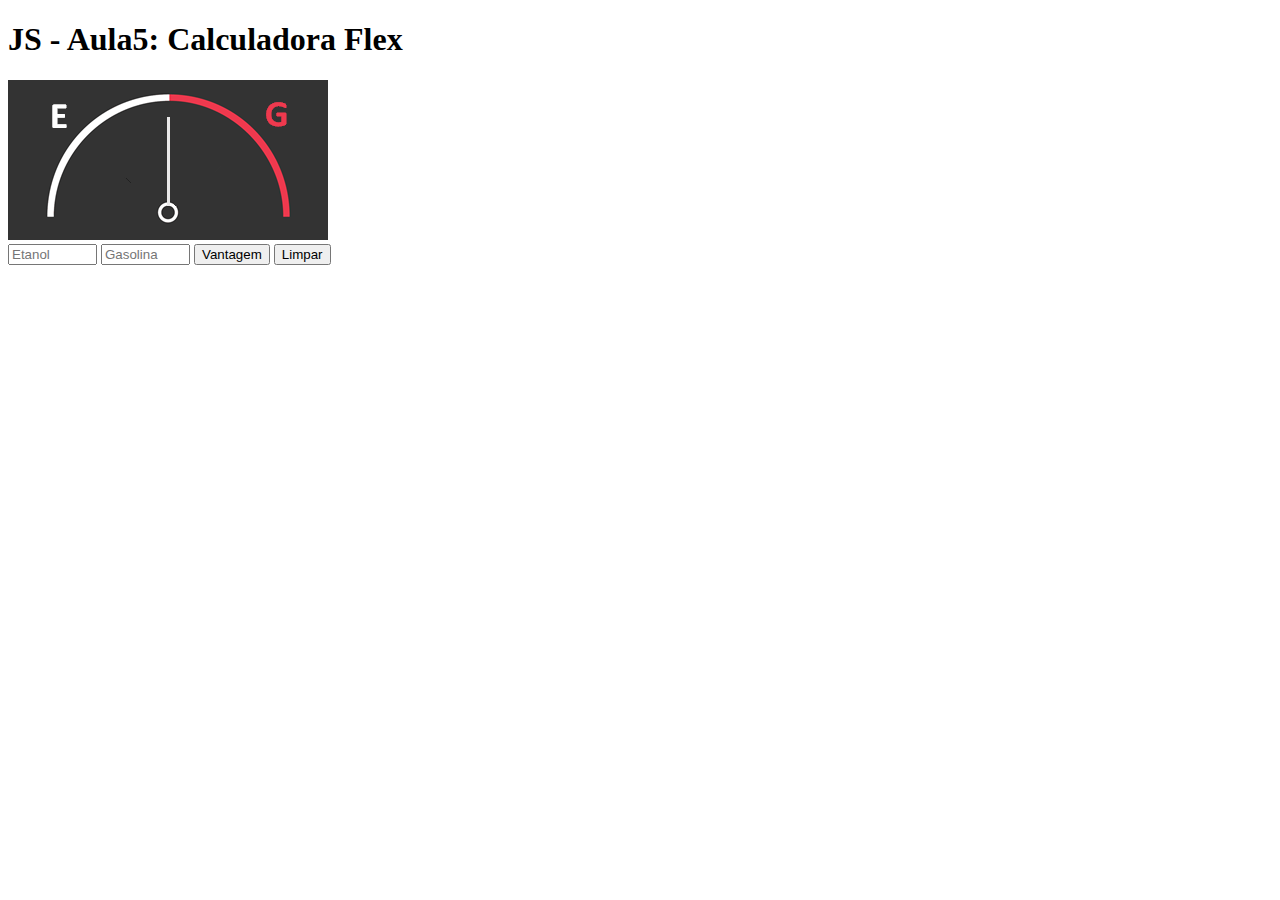
<file: js/appflex/index.html>
<!DOCTYPE HTML>
<html lang="pt-BR">
<head>
	<meta charset="UTF-8">
	<title>Calculadora Flex</title>
</head>
<body>
	<h1>JS - Aula5: Calculadora Flex</h1>
	<img src="neutro.png" alt="Calculadora Flex" id="status">
	<form name="frmFlex">
		<input type="text" placeholder="Etanol" size="8" name="txtEtanol">
		<input type="text" placeholder="Gasolina" size="8" name="txtGasolina">
		<input type="button" value="Vantagem" onclick="calcular()">
		<input type="reset" value="Limpar" onclick="resetar()">
	</form>
<script src="calcflex.js"></script>
</body>
</html>
</file>
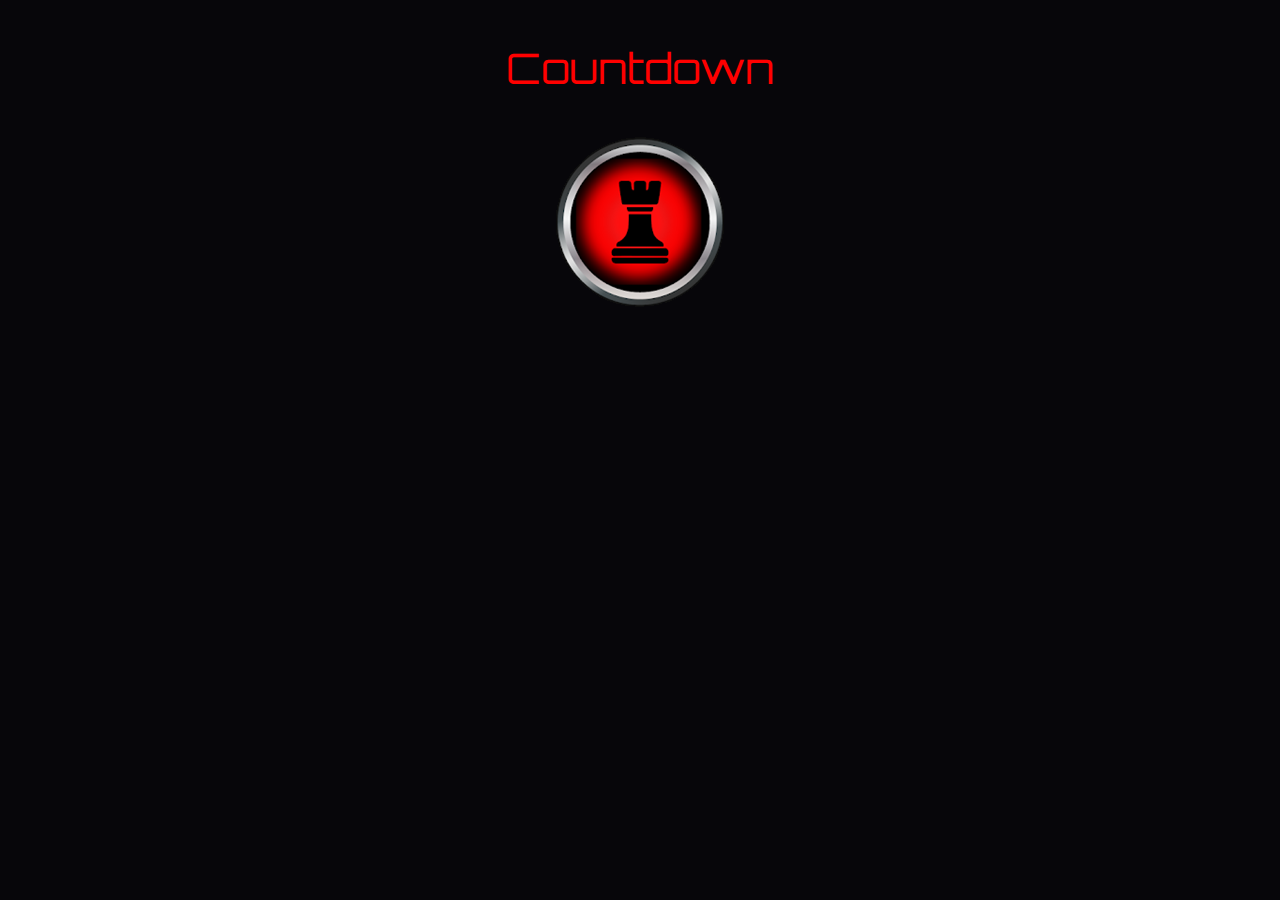
<file: js/countdown/index.html>
<!DOCTYPE HTML>
<html lang="pt-BR">
<head>
	<meta charset="UTF-8">
	<title>Countdown</title>
	<meta name="viewport" content="width=device-width, initial-scale=1.0">
	<link rel="stylesheet" type="text/css" href="style.css">
</head>
<body>
	<p id="time">Countdown</p>
	<img src="xm.png" alt="Countdown" id="fire" onclick="xequeMate()">
<script src="countdown.js"></script>
</body>
</html>
</file>
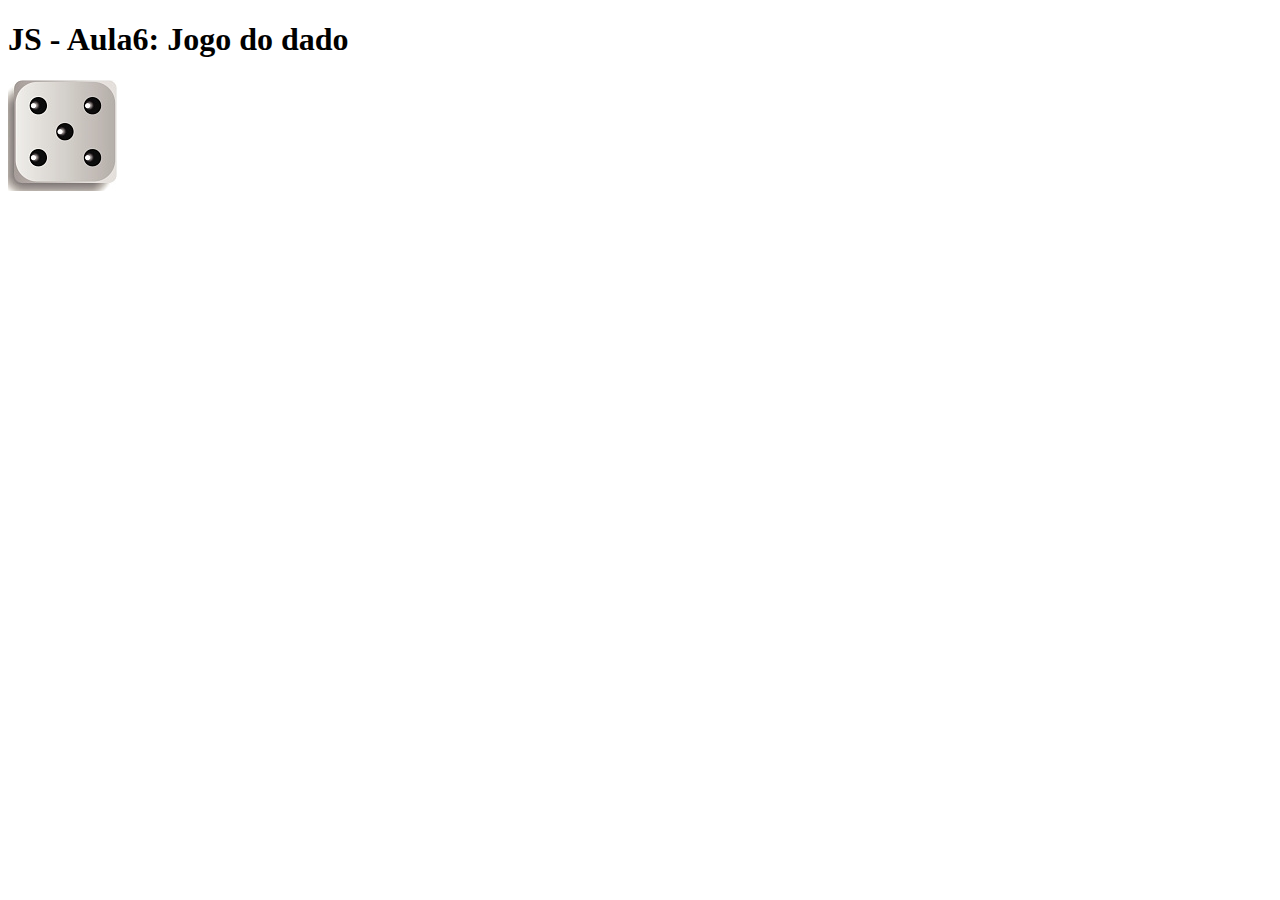
<file: js/dado/index.html>
<!DOCTYPE HTML>
<html lang="pt-BR">
<head>
	<meta charset="UTF-8">
	<title>Jogo do Dado</title>
</head>
<body>
	<h1>JS - Aula6: Jogo do dado</h1>
	<img src="face1.png" alt="dado" id="face">
<script src="dado.js"></script>
</body>
</html>
</file>
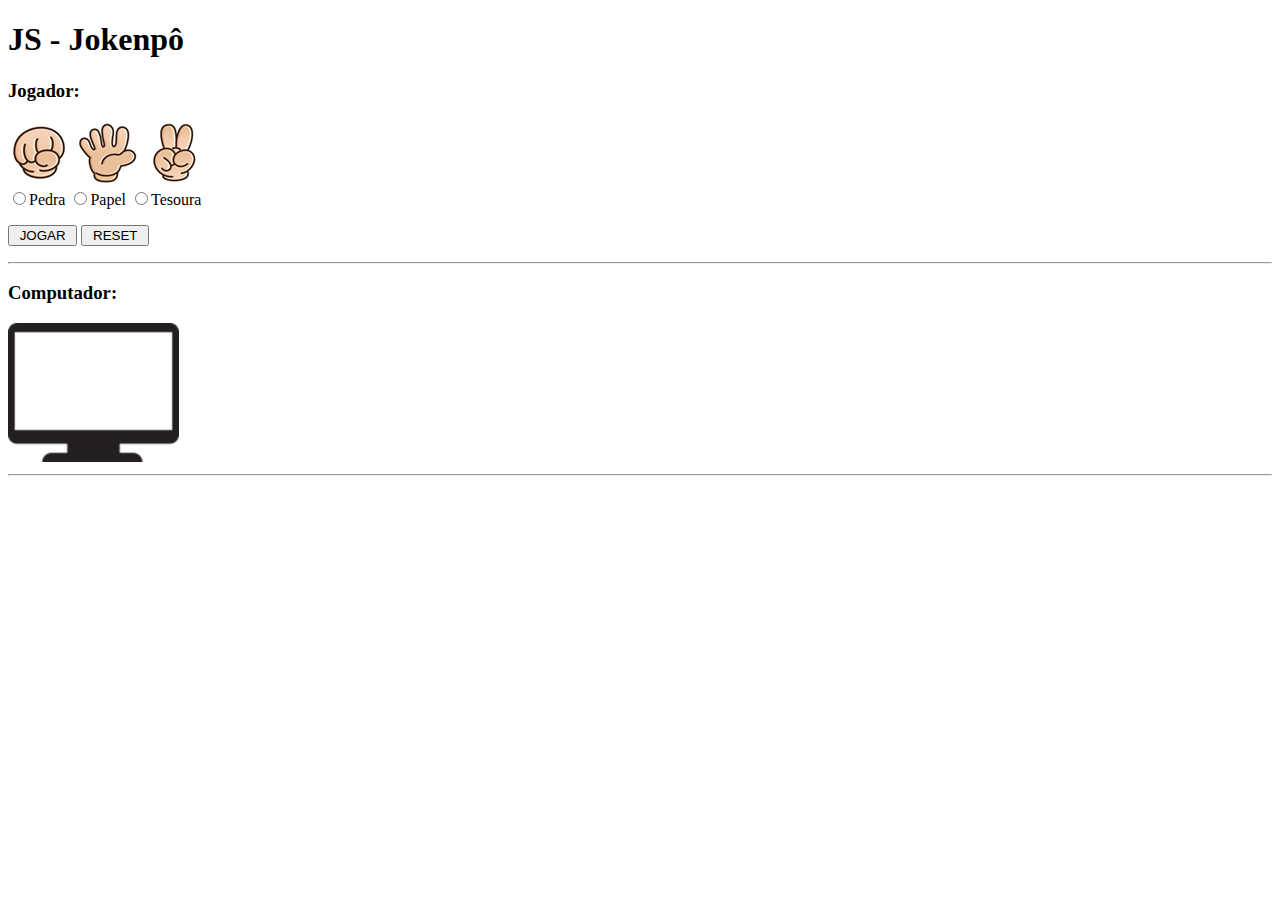
<file: js/jokenpo/index.html>
<!DOCTYPE HTML>
<html lang="pt-BR">
<head>
	<meta charset="UTF-8">
	<title>jokenpô</title>
</head>
<body>
	<h1>JS - Jokenpô</h1>
	<h3>Jogador:</h3>
	<img src="pedra.png" alt="Pedra">
	<img src="papel.png" alt="Papel">
	<img src="tesoura.png" alt="Tesoura">
	<form name="frmJokenpo">
		<input type="radio" name="grupo" id="pedra">Pedra
		<input type="radio" name="grupo" id="papel">Papel
		<input type="radio" name="grupo" id="tesoura">Tesoura
		<p>
		<input type="button" value= " JOGAR " onclick="jogar()">
		<input type="reset" value= " RESET " onclick="resetar()">
		</p>
	</form>
	<hr>
	<h3>Computador:</h3>
	<img src="pc.png" alt="PC" id="pc">
	<hr>
	<h3 id="placar"></h3>
<script src="jokenpo.js"></script>
</body>
</html>
</file>
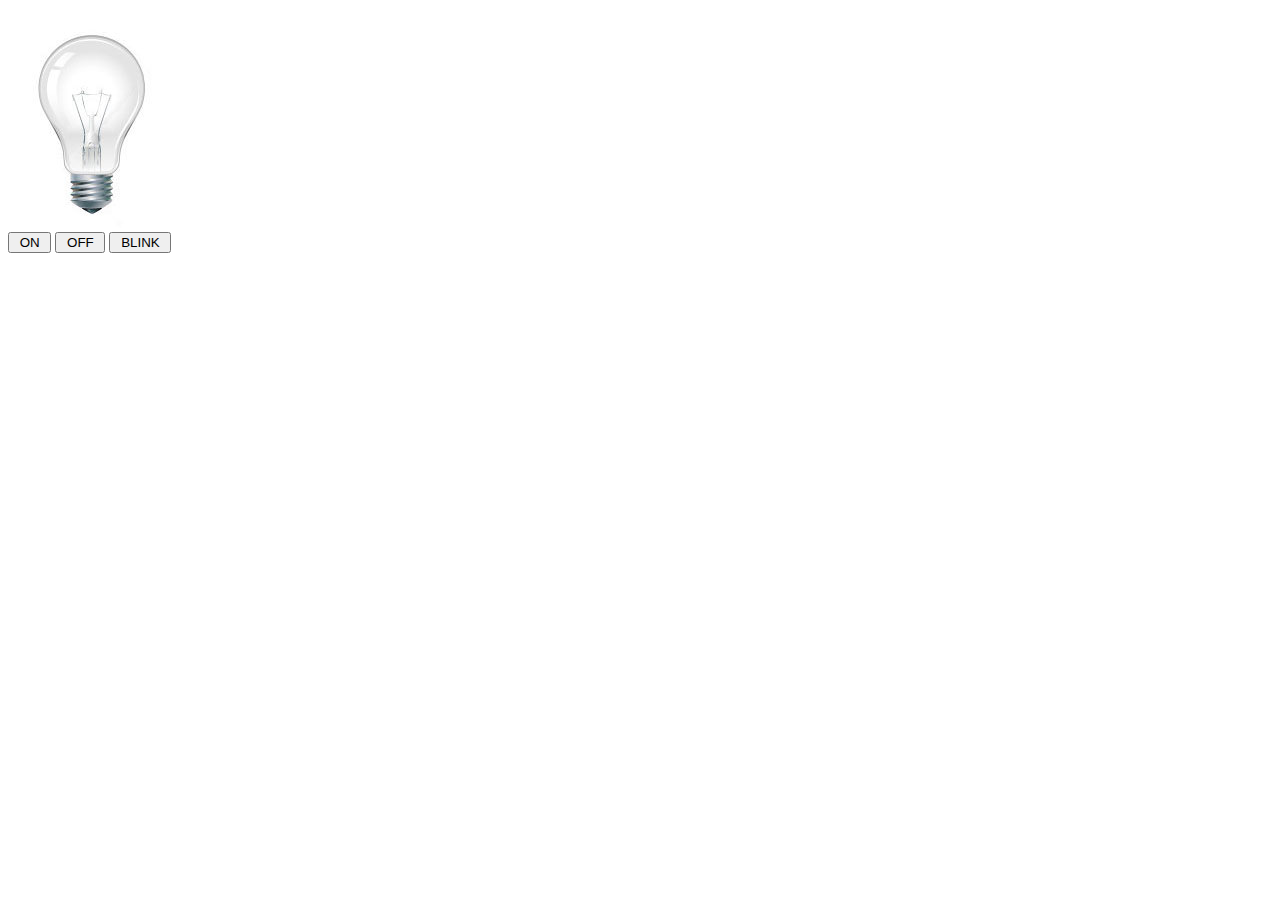
<file: js/lampada/index.html>
<!DOCTYPE HTML>
<html lang="pt-BR">
<head>
	<meta charset="UTF-8">
	<title>Controle de uma lâmpada</title>
</head>
<body>
	<img src="off.jpg" alt="Lâmpada" id="lamp">
	<form>
		<input type="button" value = " ON " onclick="on()">
		<input type="button" value = " OFF " onclick="off()">
		<input type="button" value = " BLINK " onclick="blink()">
	</form> 
<script src="controle.js"></script>
</body>
</html>
</file>
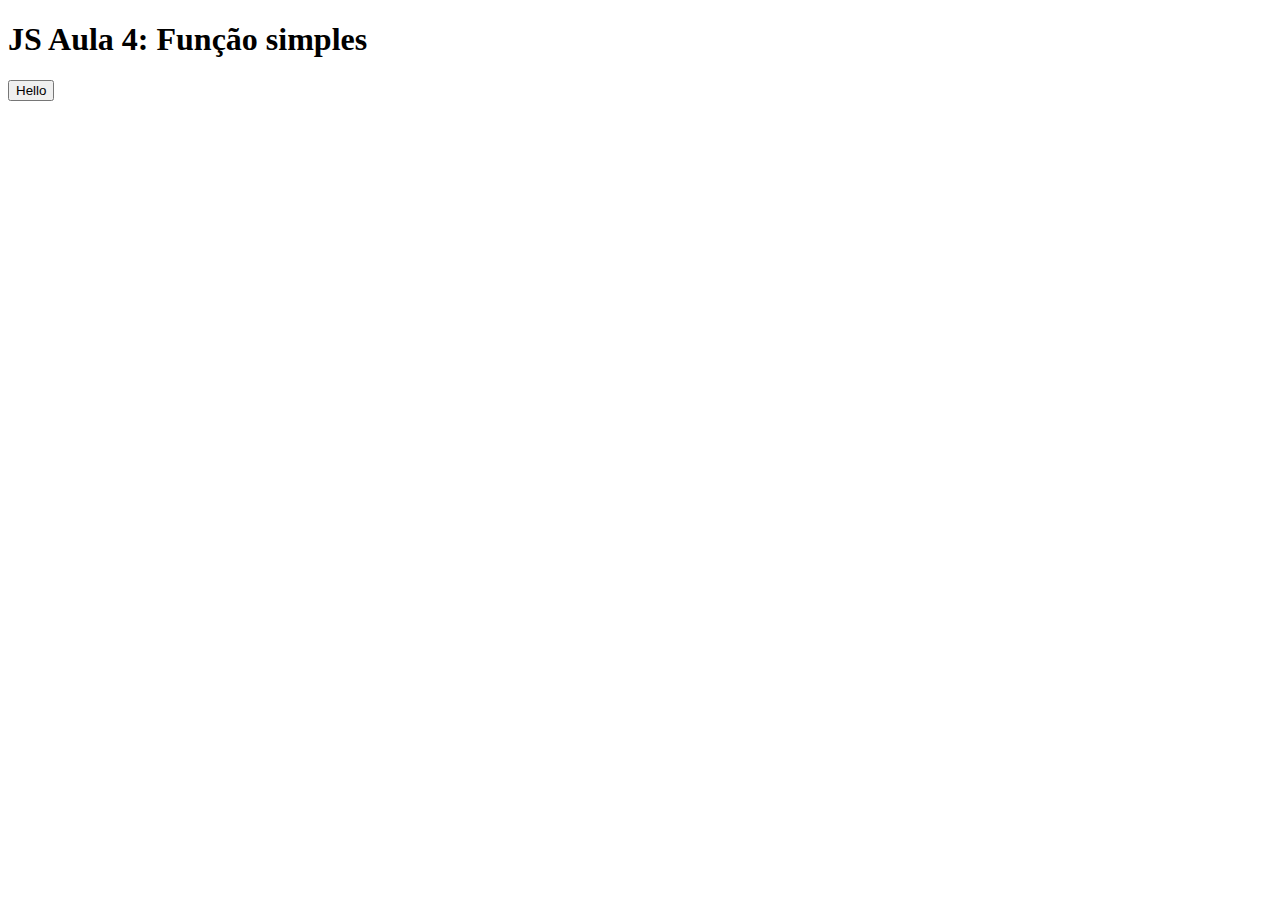
<file: js/simplefunction/index.html>
<!DOCTYPE HTML>
<html lang="pt-BR">
<head>
	<meta charset="UTF-8">
	<title>JS - Função Simples</title>
</head>
<body>
	<h1>JS Aula 4: Função simples</h1>
	<form>
		<input type="button" value="Hello" onclick="hello()">
		<script src="hellofunction.js"></script>
	</form>
</body>
</html>
</file>
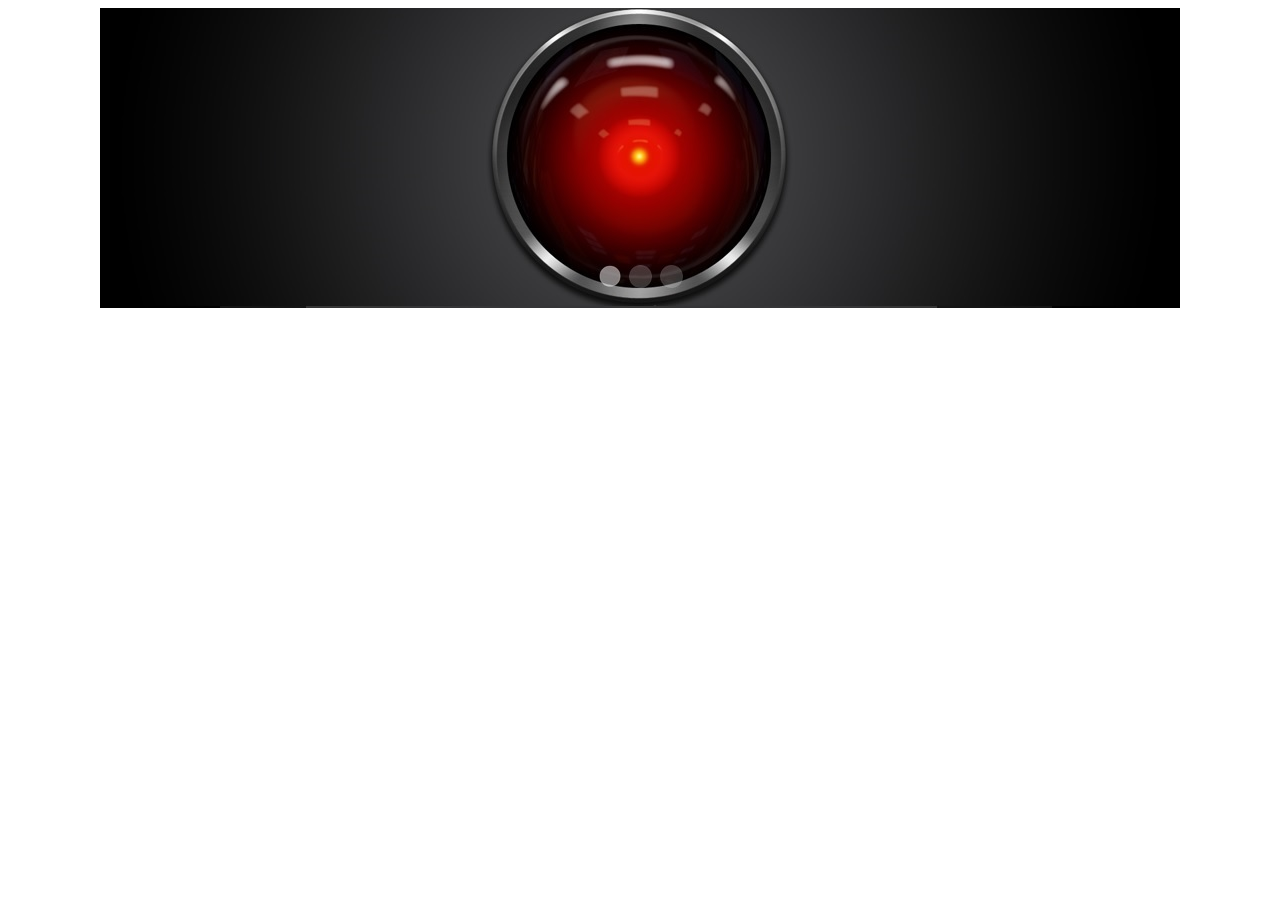
<file: js/slide/index.html>
<!DOCTYPE HTML>
<html lang="pt-BR">
<head>
	<meta charset="UTF-8">
	<title>Simples Slide Show</title>
	<meta name="viewport" content="width=device-width, initial-scale=1.0">
	<link rel="stylesheet" type="text/css" href="style.css">
</head>
<body onLoad="slide1()">
	<div id="main">
		<img src="banner1.jpg" alt="slide show" id="banner">
	</div>
<script src="slide.js"></script>
</body>
</html>
</file>
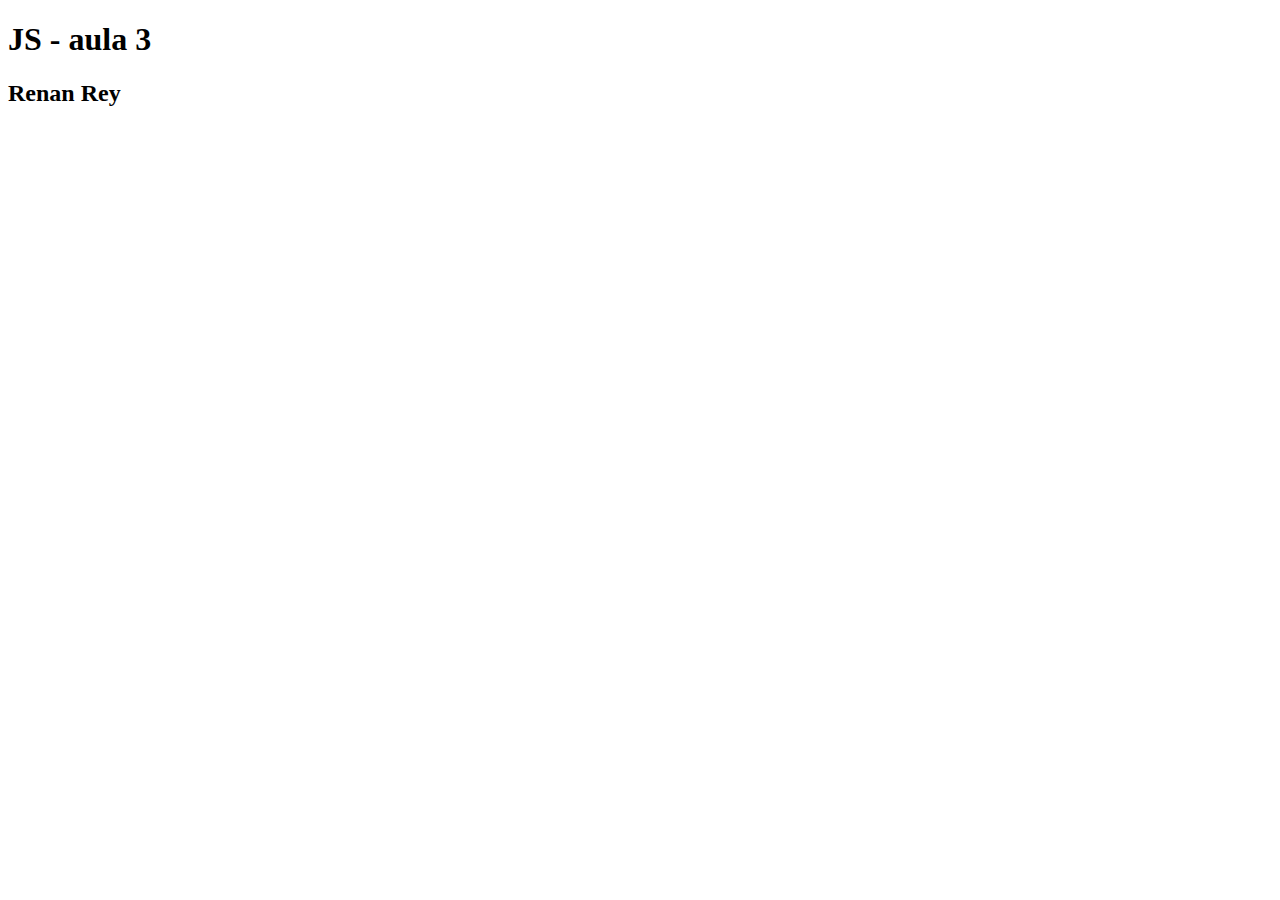
<file: js/vincularJS/index.html>
<!DOCTYPE HTML>
<html lang="pt-BR">
<head>
	<meta charset="UTF-8">
	<title>JS - Vincular documento JS</title>
</head>
<body>
	<h1>JS - aula 3</h1>
	<script src="documento.js"></script>
</body>
</html>
</file>
<file: js/countdown/style.css>
@import url('https://fonts.googleapis.com/css2?family=Orbitron:wght@900&display=swap');

body{
	font-family: 'Orbitron', sans-serif;
	background-color: #07060a;
	color: #ff0000;
	font-size: 42px;
	text-align: center;
}

#fire{
	cursor: pointer;
}

img{
	max-width: 100%;
}
</file>
<file: js/slide/style.css>
#main{
		max-width: 1080px;
		margin: 0 auto;
}

img{
		max-width: 100%;
}
</file>
